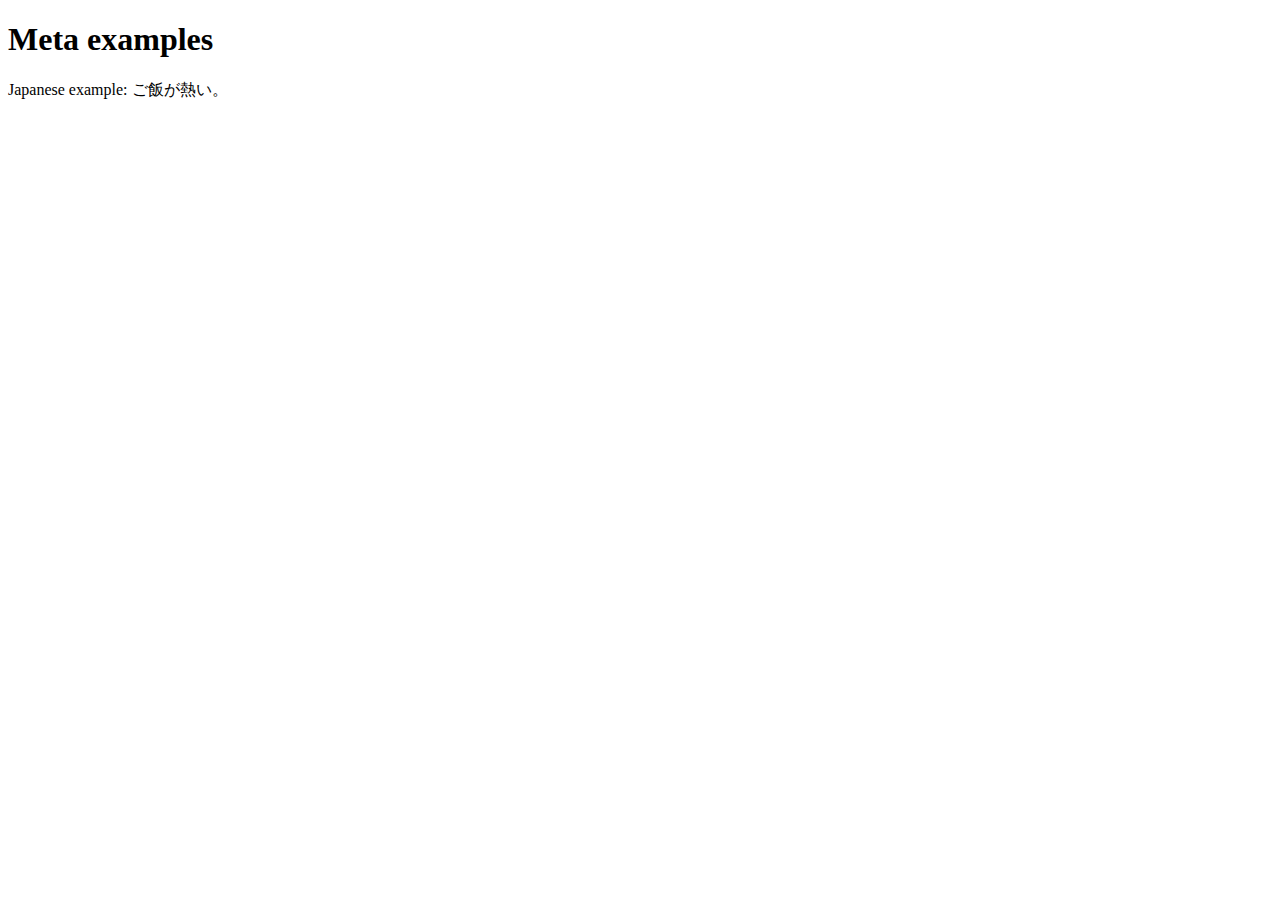
<file: meta-example.html>
<!DOCTYPE html>
<html lang="en-US">
  <head>
    <meta charset="utf-8">
    <meta name="viewport" content="width=device-width">
    <title>Meta examples</title>

    <meta name="author" content="Chris Mills">
    <meta name="description" content="This is an example page to demonstrate usage of metadata on web pages.">

    <meta property="og:image" content="https://developer.mozilla.org/mdn-social-share.png">
    <meta property="og:description" content="This is an example page to demonstrate usage of metadata on web pages.">
    <meta property="og:title" content="Metadata; The HTML &lt;head&gt;, on MDN">

    <link rel="Shortcut Icon" href="favicon.ico" type="image/x-icon">
  </head>
  <body>
    <h1>Meta examples</h1>

    <p>Japanese example: ご飯が熱い。</p>
  </body>
</html>
</file>
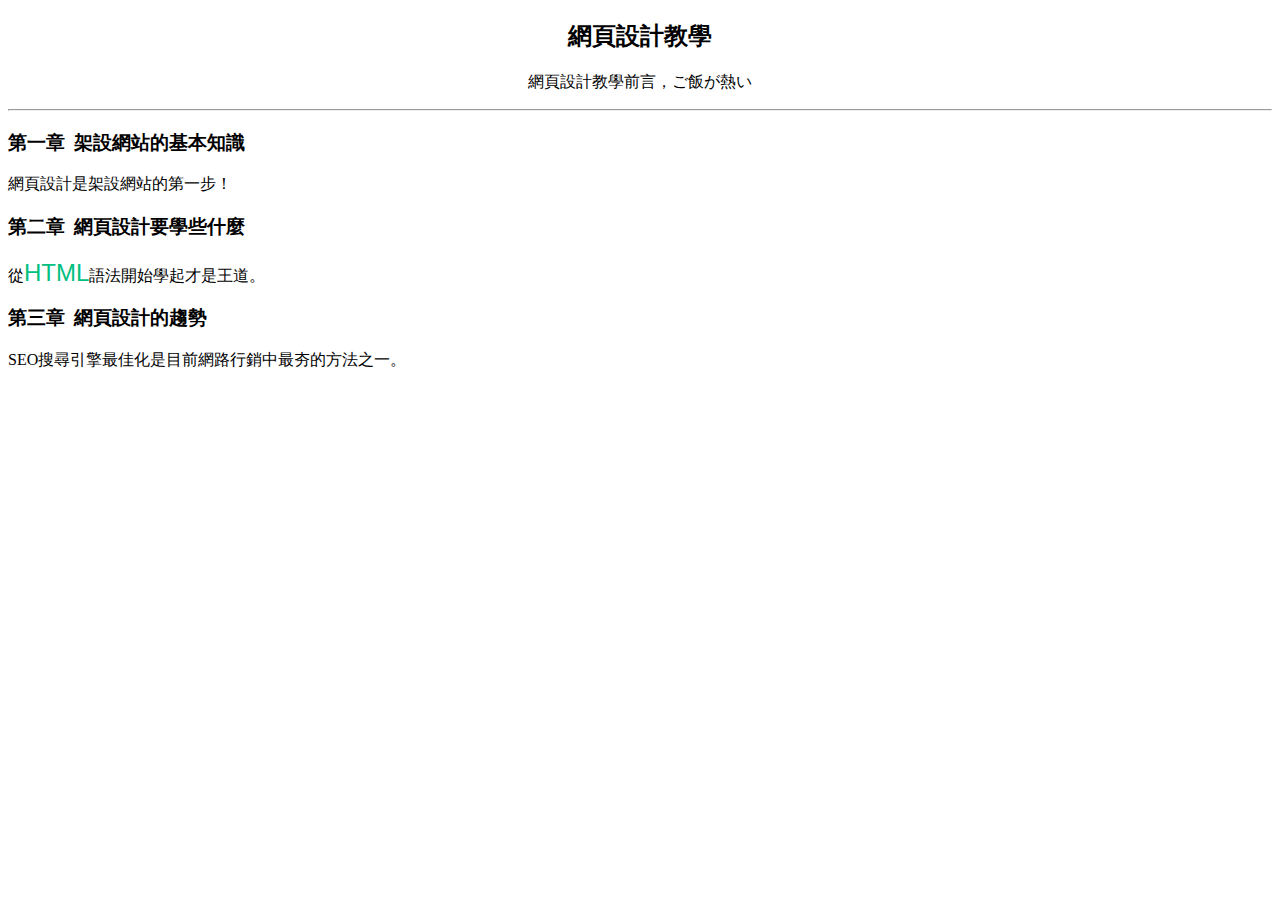
<file: practice_1_full page.html>
<!-- html結構：
    一、 首先用<!doctype html> </html>宣告這是一份html文件
    二、 第二層用<html> </html>宣告html檔案的開與結束位置
    三、 第三層則是<head> </head>和<body> </body>標籤，
        (1)<head> </head>，是給網頁瀏覽器或搜尋引擎看的「文件表頭」
        (2)<body> </body>，會被顯示在瀏覽器的內容檢視區給使用者瀏覽-->

        
<!doctype html>
<html lang="en-US">
  <head>
    <meta charset="utf-8" />
    <title>網頁設計教學 HTML</title>
  </head>
  <body>
    <h2 align="center">網頁設計教學</h2>
    <p align="center">網頁設計教學前言，ご飯が熱い<p>
    <hr>
    <h3>第一章&nbsp;&nbsp;架設網站的基本知識</h3>
    <p>網頁設計是架設網站的第一步！</p>
    <h3>第二章&nbsp;&nbsp;網頁設計要學些什麼</h3>
    <p>從<font color="#00C080" size="5" face="Arial">HTML</font>語法開始學起才是王道。<p>
    <h3>第三章&nbsp;&nbsp;網頁設計的趨勢</h3>
    <p>SEO搜尋引擎最佳化是目前網路行銷中最夯的方法之一。<p>
  </body>
</html>
</file>
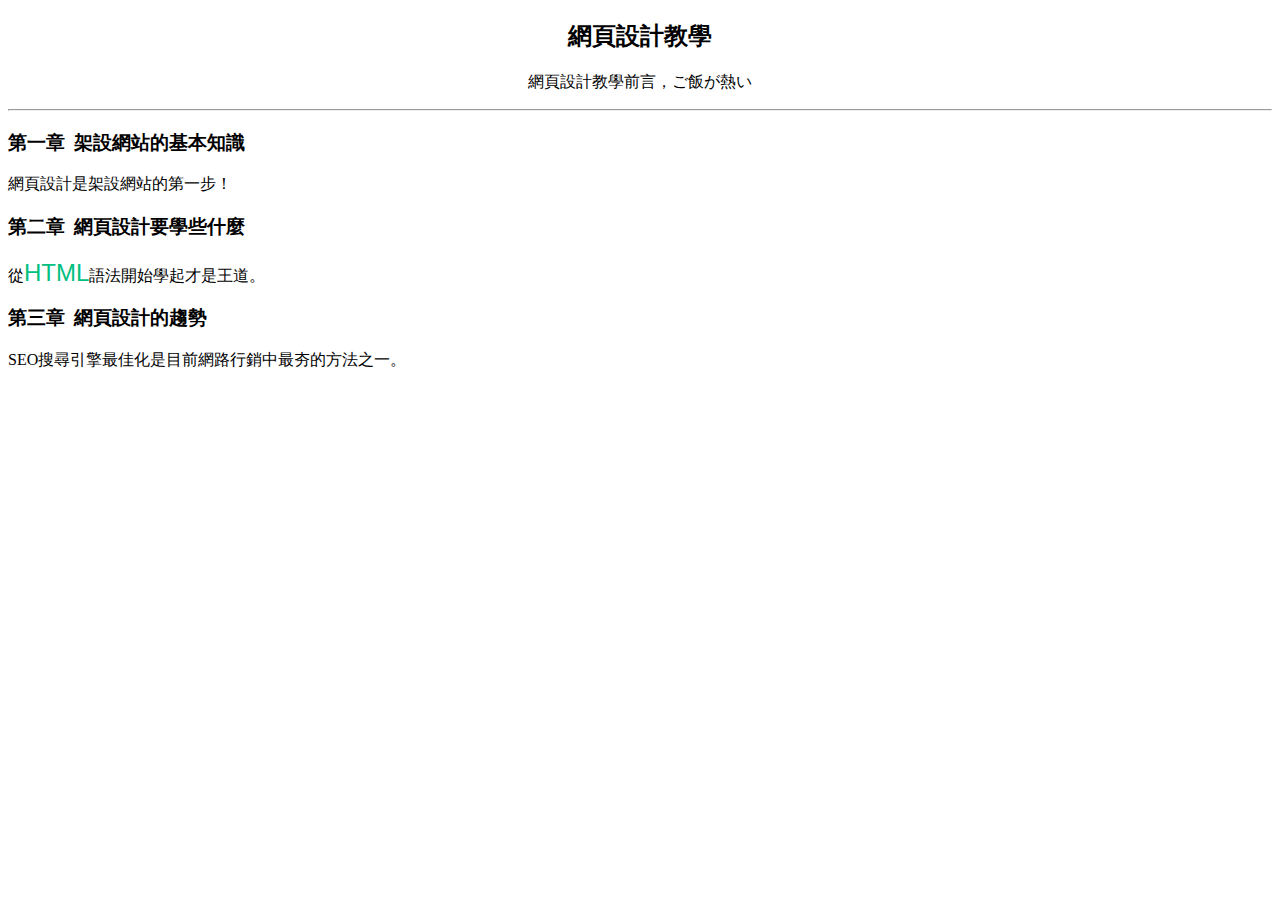
<file: practice_1_full_page.html>
<!doctype html>
<html lang="en-Hant">
  <head>
    <meta charset="utf-8" />
    <title>網頁設計教學 HTML</title>
  </head>
  <body>
    <h2 align="center">網頁設計教學</h2>
    <p align="center">網頁設計教學前言，ご飯が熱い<p>
    <hr>
    <h3>第一章&nbsp;&nbsp;架設網站的基本知識</h3>
    <p>網頁設計是架設網站的第一步！</p>
    <h3>第二章&nbsp;&nbsp;網頁設計要學些什麼</h3>
    <p>從<font color="#00C080" size="5" face="Arial">HTML</font>語法開始學起才是王道。<p>
    <h3>第三章&nbsp;&nbsp;網頁設計的趨勢</h3>
    <p>SEO搜尋引擎最佳化是目前網路行銷中最夯的方法之一。<p>
  </body>
</html>
</file>
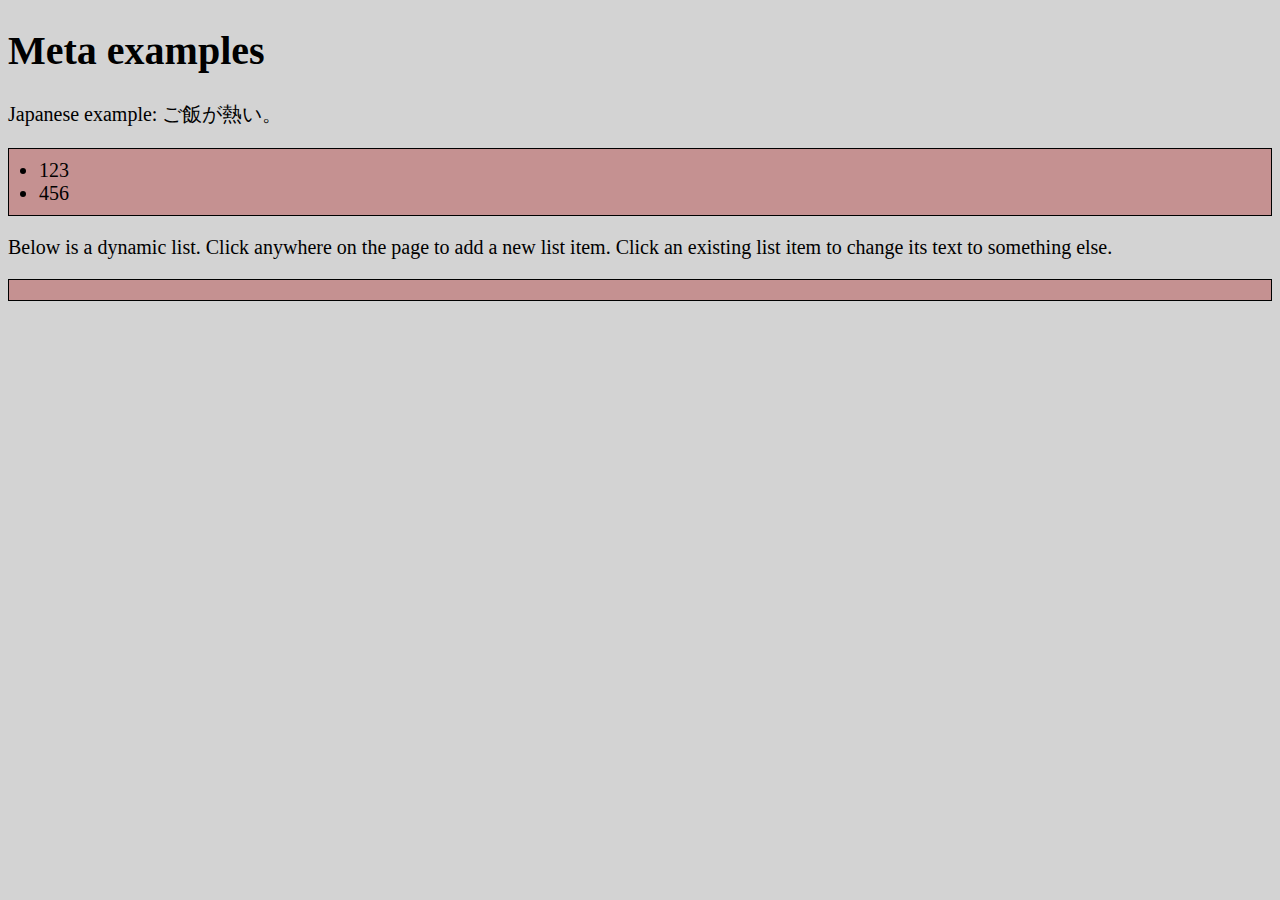
<file: practice_1_head.html>
<!DOCTYPE html>
<html lang="en-Hant">
<head>
    <!-- 網站標題(title) -->
        <title>網頁設計教學 HTML</title>

    <!-- 指定文檔的字元編碼使用utf-8字元集 -->
        <meta charset="utf-8" />

    <!-- 指定指定元素類型和內容(優化SEO) -->
        <meta name="author" content="Eve Yang" />
        <meta name="description" content="這是一個head的練習頁." />

    <!-- 響應式網頁設計 --><!-- 知道有它就行，目前以基礎知識為重點 -->
        <meta name="viewport" content="width=device-width">

    <!-- Open Graph Data(https://ogp.me/)是 Facebook 發明的元資料協議，使用該協議的屬性值，可以讓fb引用該網站時，秀出圖像、標題和描述。 -->
        <meta
        property="og:image"
        content="https://developer.mozilla.org/mdn-social-share.png" />
        <meta
        property="og:description"
        content="The Mozilla Developer Network (MDN) provides information about Open Web technologies including HTML, CSS, and APIs for both websites and HTML Apps." />
        <meta
        property="og:title"
        content="Mozilla Developer Network" />

    <!-- 我的最愛圖示(favicon) -->
        <link rel="icon" href="https://raw.githubusercontent.com/mdn/beginner-html-site/gh-pages/images/firefox-icon.png" type="image/x-icon" />

    <!-- 運用CSS 和 JavaScript 於 HTML -->
        <link rel="stylesheet" href="style.css" />
        <script src="script.js" defer></script>

</head>
<body>
    <h1>Meta examples</h1>

    <p>Japanese example: ご飯が熱い。</p>
    <ul>
        <li>123</li>
        <li>456</li>
    </ul>

</body>
</html>
</file>
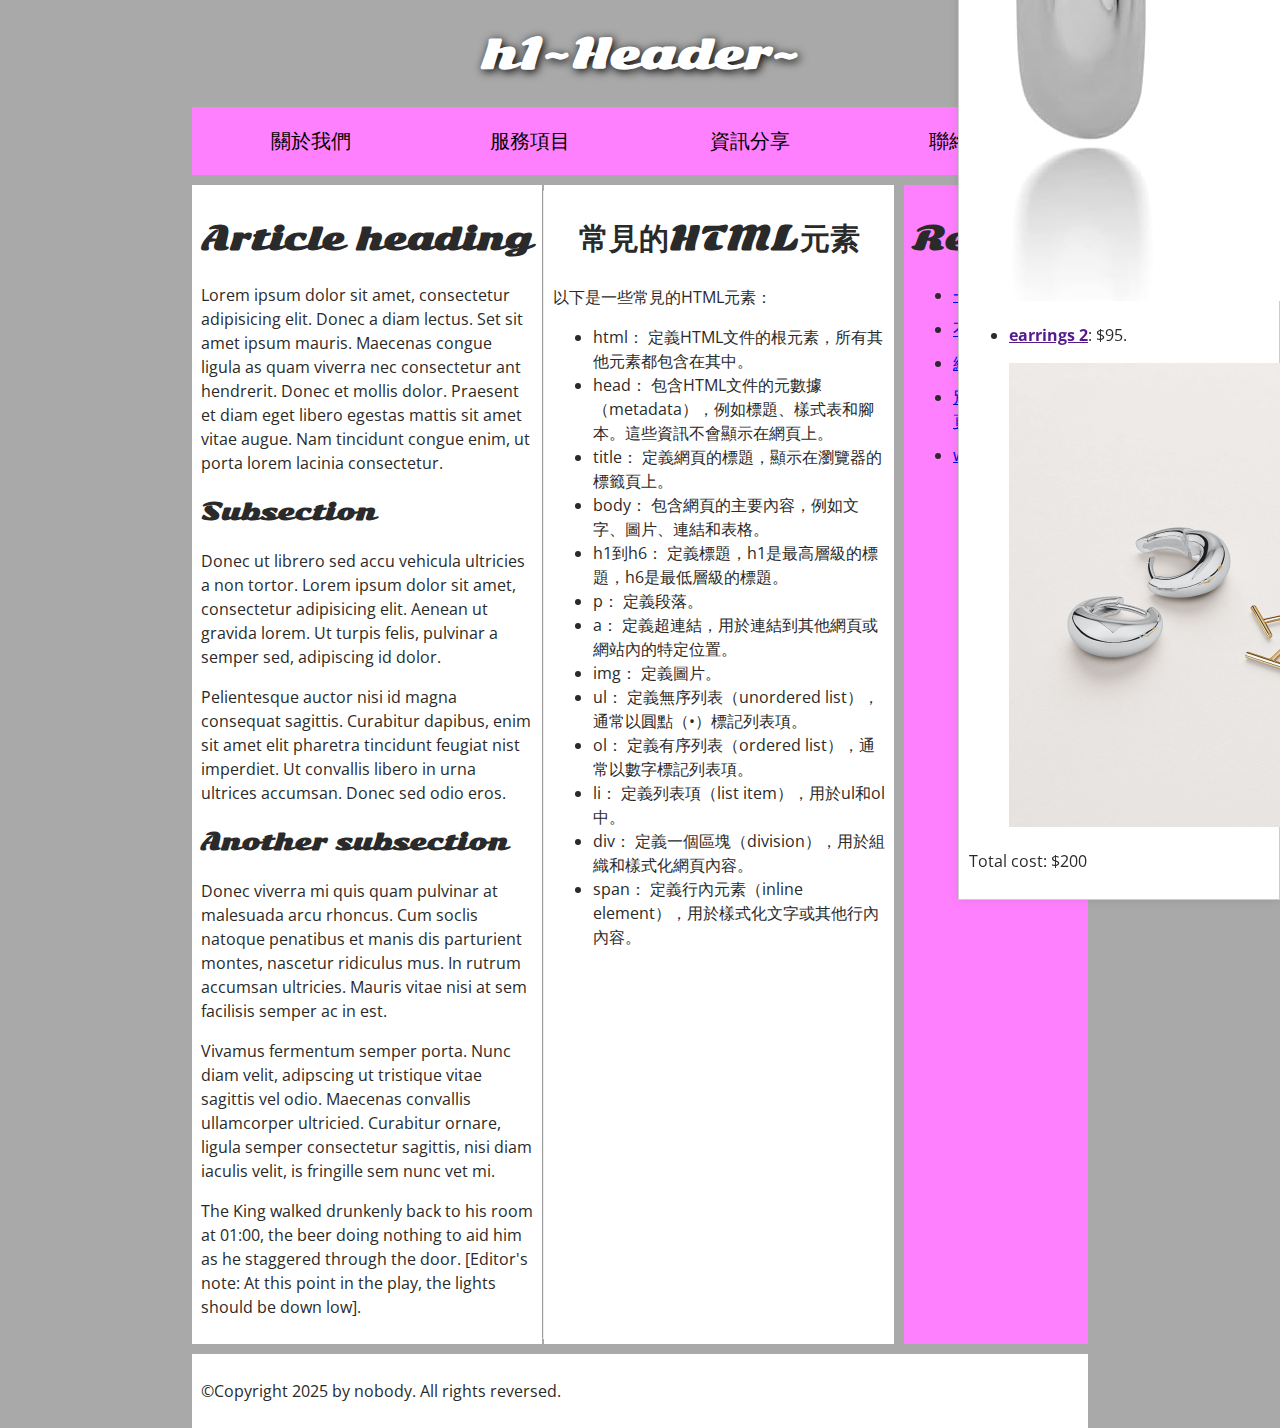
<file: practice_1_StructuringHTML.html>
<!-- 
    <header>:頁首 header，網站內每個頁面應保持一致。
    <nav>:導覽列 navigation bar，主要選單列表
    <main>:主要內容區 main content，放在body內，僅能使用一次，內部通常用<article>、<section>、<div>來分區塊
    <article>:不須其他元素即可獨立存在於頁面，通常用來放文章。
    <section>:可以根據上下文將<article>s 分解為不同的<section>s，或者將<section>s 分解為不同的<article>s
    <span>:內聯非語義元素，沒有更好的語意元素可以使用時才用，需給予適合的<class>屬性，好套用css設計。
    <div>:區塊級非語義元素，沒有更好的語義區塊元素或不想賦予含義才使用，例如，頁面側邊的購物車小部件
    <aside>:側邊欄 sidebar，通常放在<main>裡面，常用來顯示附加資訊、相關連結、廣告等
    <footer>:頁尾 footer，常放置版權聲明或聯絡資訊等內容
    
     -->
<!doctype html>
<html lang="en-US">
  <head>
    <meta charset="utf-8" />
    <meta name="viewport" content="width=device-width" />

    <title>練習HTML語法-structuring document</title>
    <link
      href="https://fonts.googleapis.com/css?family=Open+Sans+Condensed:300|Sonsie+One"
      rel="stylesheet" />
    <link rel="stylesheet" href="style_2.css" />
  </head>

  <body>
    <header>
      <h1>h1~Header~</h1>
    </header>

    <nav>
      <ul>
        <li><a href="#">關於我們</a></li>
        <li><a href="#">服務項目</a></li>
        <li><a href="#">資訊分享</a></li>
        <li><a href="#">聯絡方式</a></li>
      </ul>
    </nav>

    <main>
      <article>
        <h2>Article heading</h2>
        <p>
          Lorem ipsum dolor sit amet, consectetur adipisicing elit. Donec a diam
          lectus. Set sit amet ipsum mauris. Maecenas congue ligula as quam
          viverra nec consectetur ant hendrerit. Donec et mollis dolor. Praesent
          et diam eget libero egestas mattis sit amet vitae augue. Nam tincidunt
          congue enim, ut porta lorem lacinia consectetur.
        </p>
        
        <section>
          <h3>Subsection</h3>
          <p>
            Donec ut librero sed accu vehicula ultricies a non tortor. Lorem
            ipsum dolor sit amet, consectetur adipisicing elit. Aenean ut
            gravida lorem. Ut turpis felis, pulvinar a semper sed, adipiscing id
            dolor.
          </p>
          <p>
            Pelientesque auctor nisi id magna consequat sagittis. Curabitur
            dapibus, enim sit amet elit pharetra tincidunt feugiat nist
            imperdiet. Ut convallis libero in urna ultrices accumsan. Donec sed
            odio eros.
          </p>
        </section>

        <section>
          <h3>Another subsection</h3>
          <p>
            Donec viverra mi quis quam pulvinar at malesuada arcu rhoncus. Cum
            soclis natoque penatibus et manis dis parturient montes, nascetur
            ridiculus mus. In rutrum accumsan ultricies. Mauris vitae nisi at
            sem facilisis semper ac in est.
          </p>
          <p>
            Vivamus fermentum semper porta. Nunc diam velit, adipscing ut
            tristique vitae sagittis vel odio. Maecenas convallis ullamcorper
            ultricied. Curabitur ornare, ligula semper consectetur sagittis,
            nisi diam iaculis velit, is fringille sem nunc vet mi.
          </p>
          <p>
            The King walked drunkenly back to his room at 01:00, the beer doing nothing to
            aid him as he staggered through the door.
            <span class="editor-note">
              [Editor's note: At this point in the play, the lights should be down low].
            </span>
          </p>
        </section>
      </article>
      <hr>
      <article>
        <h2>常見的HTML元素</h2>
        <p>
          以下是一些常見的HTML元素：
        </p>
        <ul>
          <li>html： 定義HTML文件的根元素，所有其他元素都包含在其中。</li>
          <li>head： 包含HTML文件的元數據（metadata），例如標題、樣式表和腳本。這些資訊不會顯示在網頁上。</li>
          <li>title： 定義網頁的標題，顯示在瀏覽器的標籤頁上。</li>
          <li>body： 包含網頁的主要內容，例如文字、圖片、連結和表格。</li>
          <li>h1到h6： 定義標題，h1是最高層級的標題，h6是最低層級的標題。</li>
          <li>p： 定義段落。</li>
          <li>a： 定義超連結，用於連結到其他網頁或網站內的特定位置。</li>
          <li>img： 定義圖片。</li>
          <li>ul： 定義無序列表（unordered list），通常以圓點（•）標記列表項。</li>
          <li>ol： 定義有序列表（ordered list），通常以數字標記列表項。</li>
          <li>li： 定義列表項（list item），用於ul和ol中。</li>
          <li>div： 定義一個區塊（division），用於組織和樣式化網頁內容。</li>
          <li>span： 定義行內元素（inline element），用於樣式化文字或其他行內內容。</li>
      </article>
      <div class="shopping-cart">
        <h2>Shopping cart</h2>
        <ul>
          <li>
            <p>
              <a href=""><strong>Silver earrings</strong></a>: $105.
            </p>
            <img src="\pic\Silver_earrings.jpg" alt="Silver earrings" />
          </li>
          <li>
            <p>
              <a href=""><strong>earrings 2</strong></a>: $95.
            </p>
          <img src="\pic\earrings-2.jpg" alt="earrings-2" />
        </li>
        </ul>
        <p>Total cost: $200</p>
      </div>

      <aside>
        <h2>Related</h2>
        <ul>
          <li><a href="#">一些實用的資訊</a></li>
          <li><a href="#">不該不知道的事</a></li>
          <li><a href="#">絕對要知道的事</a></li>
          <li><a href="#">別使用任何本網頁資訊</a></li>
          <li><a href="#">well</a></li>
        </ul>
      </aside>
    </main>

    <footer>
      <p>©Copyright 2025 by nobody. All rights reversed.</p>
    </footer>
  </body>
</html>
</file>
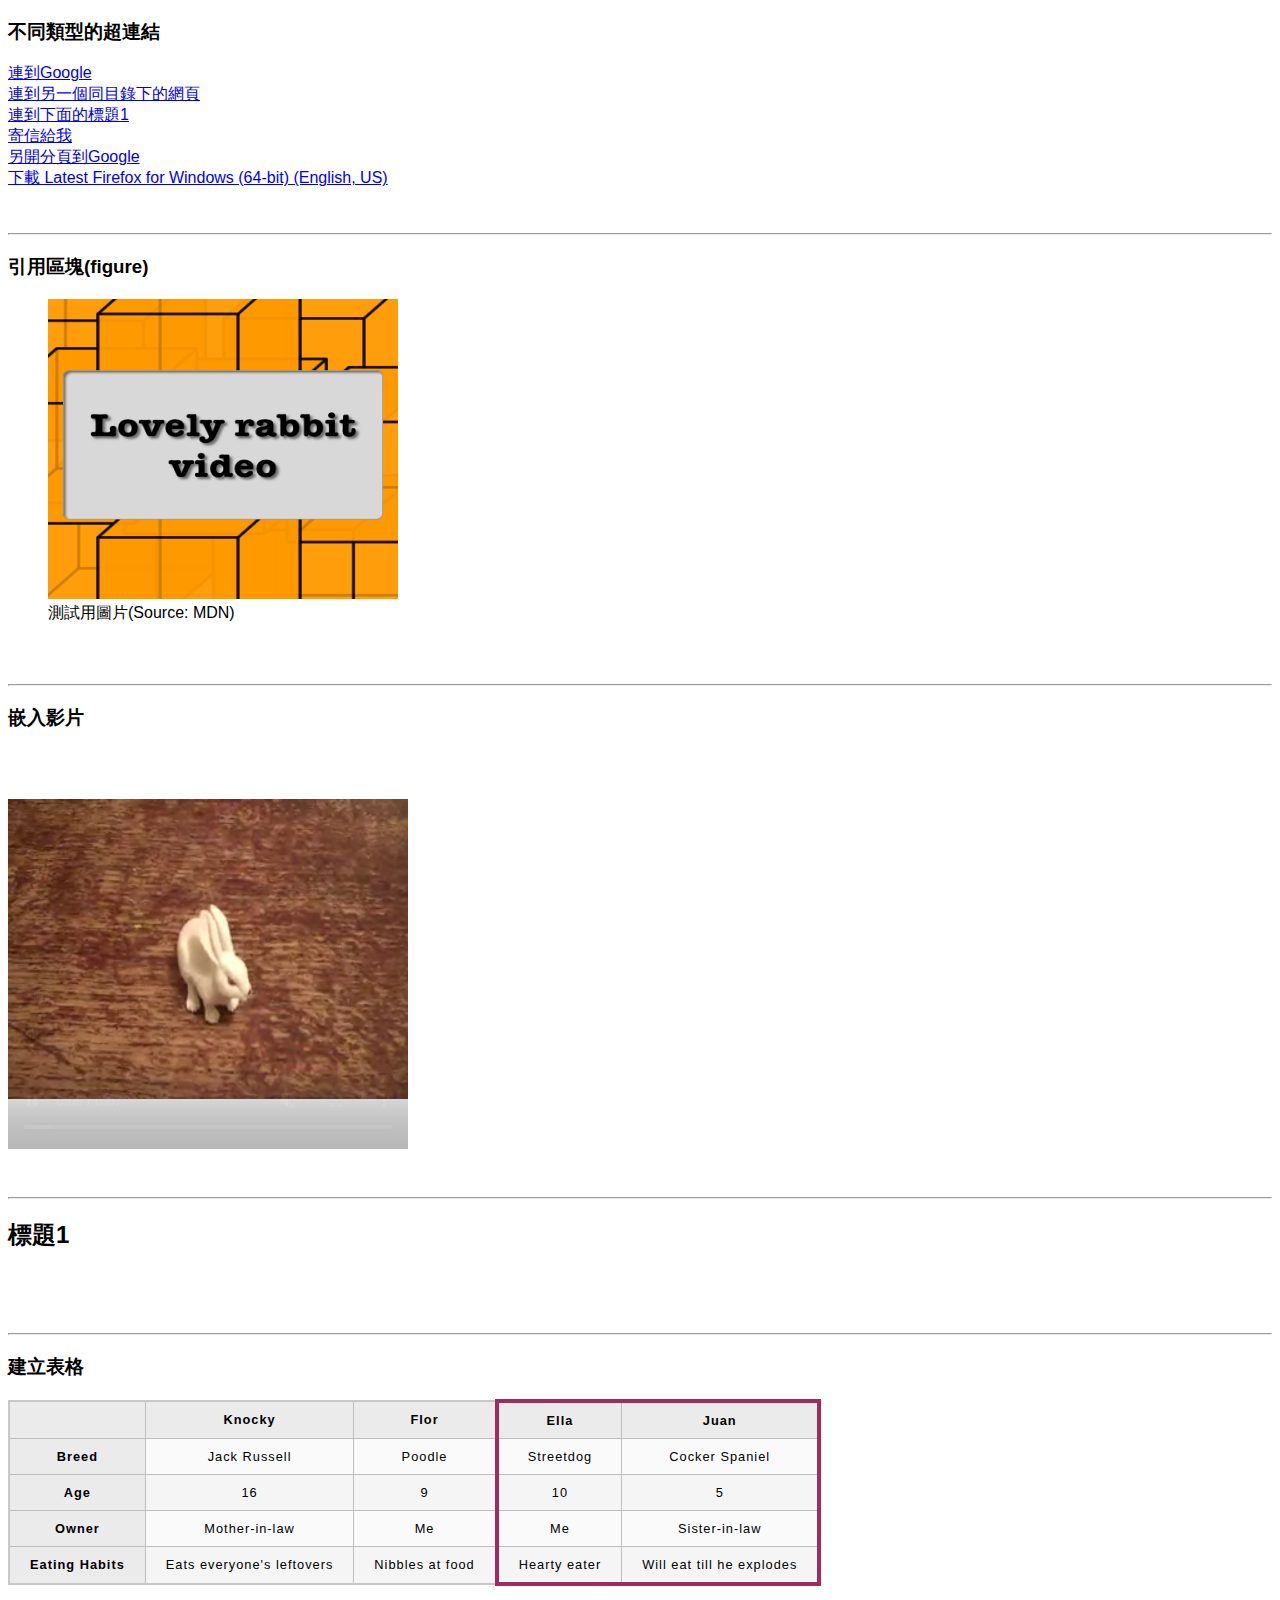
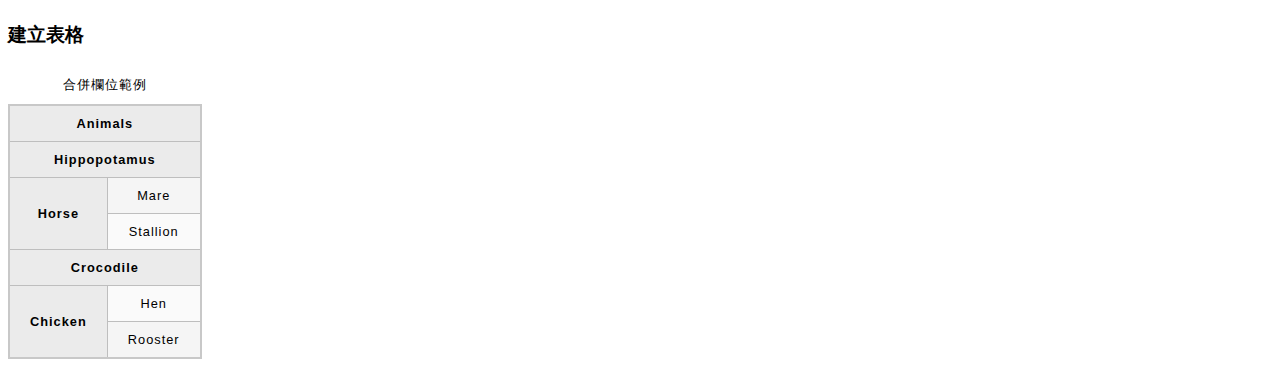
<file: practice_2_body.html>
<!doctype html>
<html lang="en-US">
<head>
  <meta charset="utf-8" />
  <meta name="viewport" content="width=device-width" />
  <title>練習HTML語法-body-2</title>
  <link href="minimal-table.css" rel="stylesheet">
</head>
<body>
  <!-- 超連結(anchor) -->
    <h3>不同類型的超連結</h3>
    <!-- *屬性href連結到不同網站之間的連結。 -->
      <a href="http://www.google.com">連到Google</a><br>
    <!-- *屬性href連結到同一個網站內，不同網頁之間的連結。 -->
      <a href="practice_1_full_page.html">連到另一個同目錄下的網頁</a><br>
    <!-- *屬性href連結到同一個網頁內，不同區域之間的連結。 -->
      <a href="#section1">連到下面的標題1</a><br>
    <!-- *屬性href連結啟動電子郵件軟體並寫信給他人。 -->
      <a href="mailto:eve.yang@gmail.com">寄信給我</a><br>
    <!-- *屬性href連結到開始一個新瀏覽器視窗的連結。 -->
      <a href="http://www.google.com" target="_blank">另開分頁到Google</a><br>
    <!-- *屬性href下載檔案+屬性download提供預設的儲存檔案名稱 -->
      <a href="https://download.mozilla.org/?product=firefox-latest-ssl&os=win64&lang=en-US"
        download="firefox-latest-64bit-installer.exe">
        下載 Latest Firefox for Windows (64-bit) (English, US)
      </a><br><br><br><hr>

  <!-- 引用區塊(figure) -->
    <h3>引用區塊(figure)</h3>
    <figure>
      <img
        src="media/poster.png"
        alt="這裡有一張圖片"
        width="350"
        height="300">  
      <figcaption>
        測試用圖片(Source: MDN)
      </figcaption>
    </figure><br><br><hr>
  <!-- 嵌入影片(並運用source元素) -->
    <h3>嵌入影片</h3>
    <video controls 
    width="400"
    height="400"
    autoplay
    loop
    muted
    preload="auto"
    poster="media/poster.png">
      <source src="media/rabbit320.webm" type="video/webm">
      <source src="media/rabbit320.mp4" type="video/mp4">
    瀏覽器不支援HTML video，請點擊 <a href="media/rabbit320.mp4">link</a>。
    </video>
    <br><br><br><hr>
    
  <h2 id="section1">標題1</h2>
  <br><br><br><hr>

  <!-- 建立表格 -->
    <h3>建立表格</h3>
    <table>
      <colgroup>
        <col span="2" style="background-color: rgb(187, 148, 148);">
        <col span="1" style="background-color: rgb(159, 159, 216);">
      </colgroup>
      <colgroup span="2" style="background-color: rgb(223, 223, 110); border:4px solid #a12b5f"></colgroup>
      <tr>
        <th>&nbsp;</th>
        <th>Knocky</th>
        <th>Flor</th>
        <th>Ella</th>
        <th>Juan</th>
      </tr>
      <tr>
        <th>Breed</th>
        <td>Jack Russell</td>
        <td>Poodle</td>
        <td>Streetdog</td>
        <td>Cocker Spaniel</td>
      </tr>
      <tr>
        <th>Age</th>
        <td>16</td>
        <td>9</td>
        <td>10</td>
        <td>5</td>
      </tr>
      <tr>
        <th>Owner</th>
        <td>Mother-in-law</td>
        <td>Me</td>
        <td>Me</td>
        <td>Sister-in-law</td>
      </tr>
      <tr>
        <th>Eating Habits</th>
        <td>Eats everyone's leftovers</td>
        <td>Nibbles at food</td>
        <td>Hearty eater</td>
        <td>Will eat till he explodes</td>
      </tr>
    </table>

    <br>

    <h3>建立表格</h3>
    <table>
      <caption>
        合併欄位範例
      </caption>
      <tr>
        <th colspan="2">Animals</th>
      </tr>
      <tr>
        <th colspan="2">Hippopotamus</th>
      </tr>
      <tr>
        <th rowspan="2">Horse</th>
        <td>Mare</td>
      </tr>
      <tr>
        <td>Stallion</td>
      </tr>
      <tr>
        <th colspan="2">Crocodile</th>
      </tr>
      <tr>
        <th rowspan="2">Chicken</th>
        <td>Hen</td>
      </tr>
      <tr>
        <td>Rooster</td>
      </tr>
    </table>



  
</body>
</html>
</file>
<file: style.css>
html {
  background-color: rgb(211, 211, 211);
  font-size: 20px;
}

ul {
  background: rgb(197, 145, 145);
  padding: 10px;
  border: 1px solid black;
}

li {
  margin-left: 20px;
}
</file>
<file: style_2.css>
/* || General setup */

html, body {
  margin: 0;
  padding: 0;
}

html {
  font-size: 10px;
  background-color: #a9a9a9;
}

body {
  width: 70%;
  margin: 0 auto;
}

/* || typography */

h1, h2, h3 {
  font-family: 'Sonsie One', cursive;
  color: #2a2a2a;
}

p, input, li {
  font-family: 'Open Sans Condensed', sans-serif;
  color: #2a2a2a;
}

h1 {
  font-size: 4rem;
  text-align: center;
  color: white;
  text-shadow: 2px 2px 10px black;
}

h2 {
  font-size: 3rem;
  text-align: center;
}

h3 {
  font-size: 2.2rem;
}

p, li {
  font-size: 1.6rem;
  line-height: 1.5;
}

/* || header layout */

nav, article, aside, footer {
  background-color: white;
  padding: 1%;
}

nav {
  height: 50px;
  background-color: #ff80ff;
  display: flex;
  margin-bottom: 10px;
}

nav ul {
  padding: 0;
  list-style-type: none;
  flex: 2;
  display: flex;
}

nav li {
  display: inline;
  text-align: center;
  flex: 1;
}

nav a {
  display: inline-block;
  font-size: 2rem;
  text-transform: uppercase;
  text-decoration: none;
  color: black;
}

nav form {
  flex: 1;
  display: flex;
  align-items: center;
  height: 100%;
  padding: 0 2em;
}

input {
  font-size: 1.6rem;
  height: 32px;
}

input[type="search"] {
  flex: 3;
}

input[type="submit"] {
  flex: 1;
  margin-left: 1rem;
  background: #333;
  border: 0;
  color: white;
}

/* || main layout */

main {
  display: flex;
}

article {
  flex: 4;
}

aside {
  flex: 1;
  margin-left: 10px;
  background-color: #ff80ff;
}

aside li {
  padding-bottom: 10px;
}

.shopping-cart {
  width: 300px; /* 設定固定寬度 */
  position: fixed; /* 固定位置 */
  bottom: 0; /* 距離底部0 */
  right: 0; /* 距離右邊0 */
  margin: 0; /* 移除外邊距 */
  background-color: white; /* 設定背景顏色 */
  border: 1px solid #ccc; /* 設定邊框 */
  padding: 10px; /* 設定內邊距 */
  box-shadow: 0 0 10px rgba(0, 0, 0, 0.1); /* 設定陰影 */
}

footer {
  margin-top: 10px;
}
</file>
<file: minimal-table.css>
html {
  font-family: sans-serif;
}

table {
  border-collapse: collapse;
  border: 2px solid rgb(200,200,200);
  letter-spacing: 1px;
  font-size: 0.8rem;
}

td, th {
  border: 1px solid rgb(190,190,190);
  padding: 10px 20px;
}

th {
  background-color: rgb(235,235,235);
}

td {
  text-align: center;
}

tr:nth-child(even) td {
  background-color: rgb(250,250,250);
}

tr:nth-child(odd) td {
  background-color: rgb(245,245,245);
}

caption {
  padding: 10px;
}
</file>
